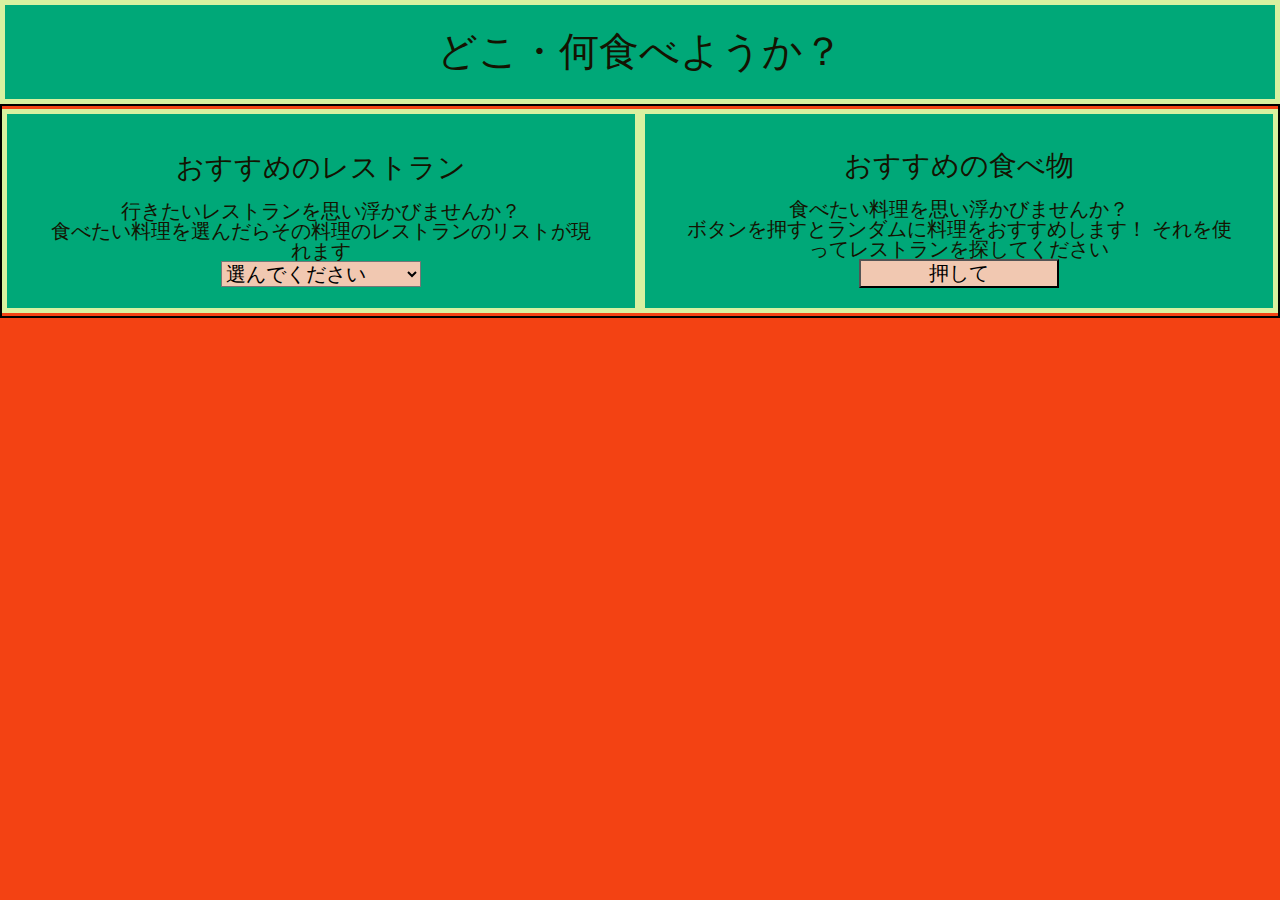
<file: index.html>
<!DOCTYPE html>
<html lang="ja">
<head>
  <meta charset="UTF-8">
  <meta http-equiv="X-UA-Compatible" content="IE=edge">
  <meta name="viewport" content="width=device-width, initial-scale=1.0">
  <link rel="stylesheet" href="css/reset.css">
  <link rel="stylesheet" href="css/normalize.css">
  <link rel="stylesheet" href="css/style.css">
  <title>Let's eat!</title>
</head>
<body>
  <header><h1>どこ・何食べようか？</h1></header>
  <section id="choice">
    <section id="left">
        <h1 class="title">おすすめのレストラン</h1>
        <p>行きたいレストランを思い浮かびませんか？</p>
        <p>食べたい料理を選んだらその料理のレストランのリストが現れます</p>
        <form method="get">
        <select id="selectFoodType" name="choice">
        <option value="starter">選んでください</option>
        </select>
      </form>
      </section>

      <section id="right">
        <h1 class="title">おすすめの食べ物</h1>
        <p class="eat">食べたい料理を思い浮かびませんか？</p>
        <p>ボタンを押すとランダムに料理をおすすめします！ それを使ってレストランを探してください</p>
        <button id="random-food">押して</button>
      </section>
  </section>
  
  <section id="results"></section>
  <script src="js/main.js"></script>
</body>
</html>
</file>
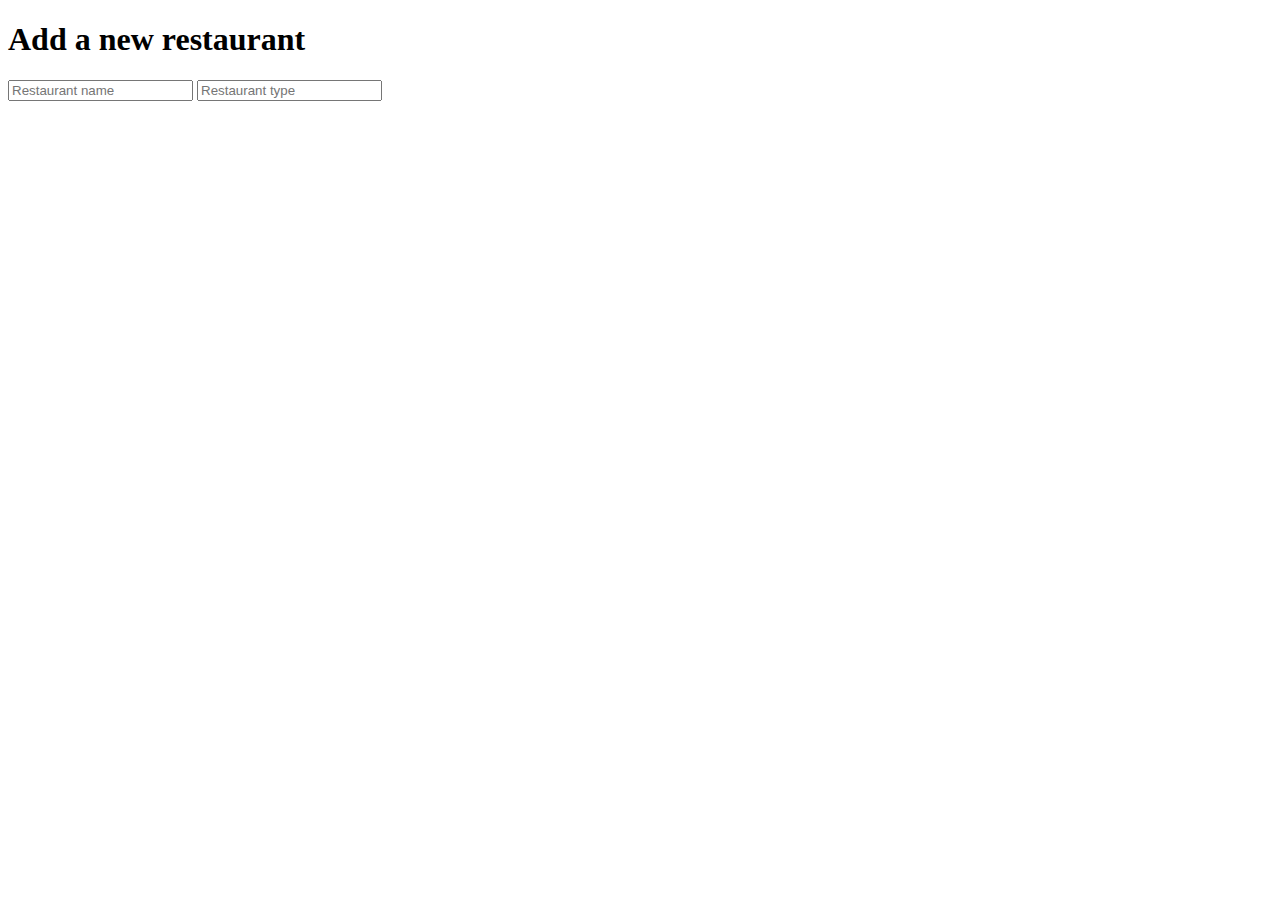
<file: AddANewRestaurant.html>
<!DOCTYPE html>
<html lang="en">
<head>
  <meta charset="UTF-8">
  <meta http-equiv="X-UA-Compatible" content="IE=edge">
  <meta name="viewport" content="width=device-width, initial-scale=1.0">
  <title>New Restaurant</title>
</head>
<body>
  <h1>Add a new restaurant</h1>
  
  <form action="/add" method="POST">
    <input type="text" placeholder="Restaurant name" name="restaurant">
    <input type="text" placeholder="Restaurant type" name="restaurant-type">
  </form>
</body>
</html>
</file>
<file: css/style.css>
html {
  color: rgb(20, 19, 1);
  font-size: 62.5%;
  text-align: center;
}
body {
  background: rgb(243, 66, 19);
}

header {
  border: 5px solid rgb(216, 241, 160);
  font-size: 2rem;
}

.title {
  font-size: 2.8rem;
}

#choice {
  border: solid 2px black;
}

header, #left, #right, .new-div {
  background-color: rgba(0, 168, 120);
}

#left, #right, .new-div {
  font-size: 2rem;
  border: 5px solid rgb(216, 241, 160);
  margin: 3px 0;
  padding: 20px 40px;
  display: flex;
  flex-direction: column;
  justify-content: center;
  align-items: center;
}

#selectFoodType, #random-food{
  width: 200px;
  font-size: 2rem;
  background-color: rgb(241, 200, 177);
}

/* .new-div { */
  /* border: 2px solid red; */
/* } */

@media all and (min-width: 750px) {
  #choice {
    display: flex;
}
  #left, #right {
    width: 100%;
  }
}
</file>
